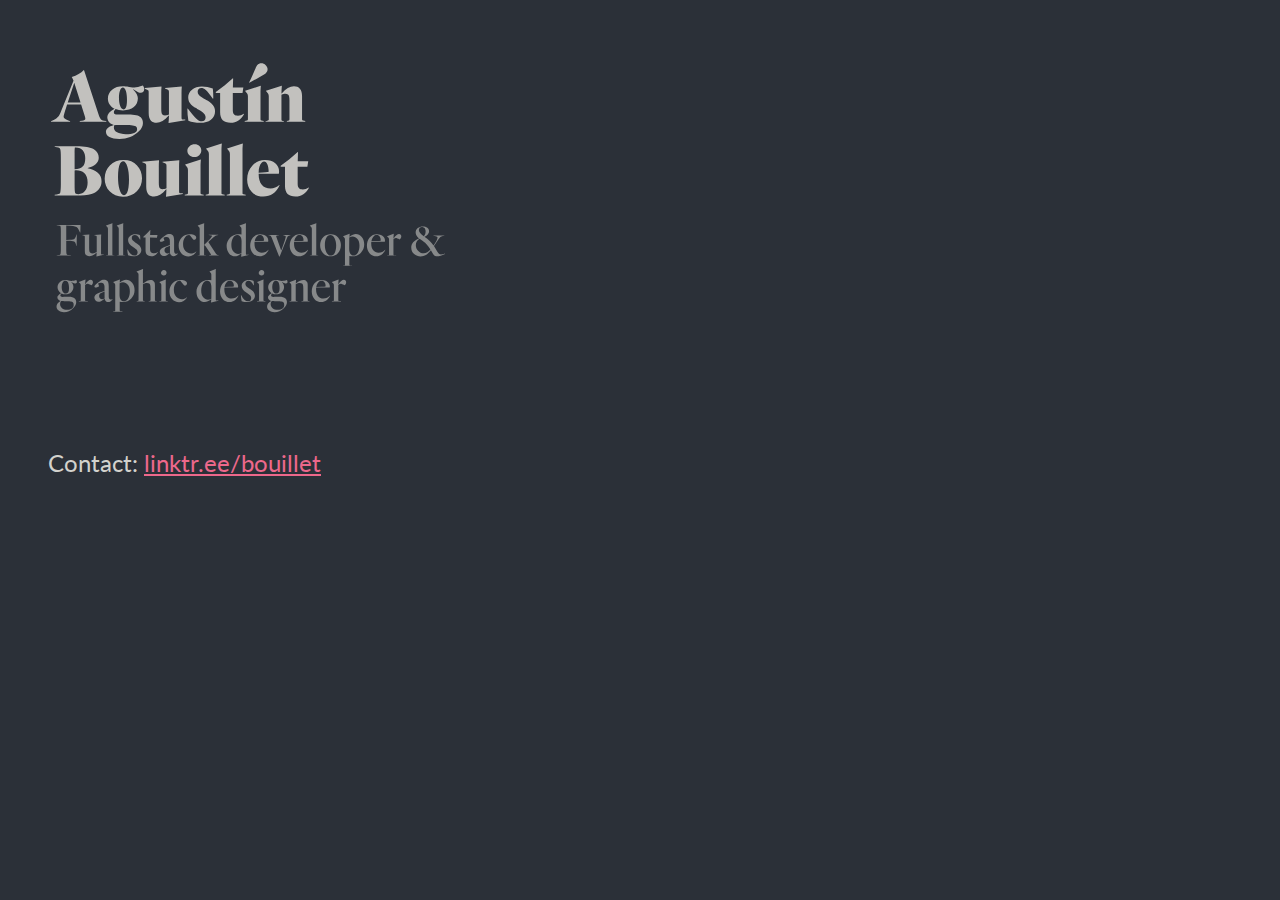
<file: index.html>
<!DOCTYPE html>
<html lang="en">
<head>
    <meta charset="UTF-8">
    <meta name="viewport" content="width=device-width, initial-scale=1.0">
    <title>Agustín Bouillet</title>
    <link href="./css/main.css" rel="stylesheet">
    <style>
        @import url('https://fonts.googleapis.com/css2?family=Lato:ital,wght@0,400;0,700;0,900;1,400;1,700;1,900&display=swap');
    </style>
</head>
<body>
    <div class="wrapper">
        <header class="one header">
            <h1>
                <img 
                    alt="Agustín Bouillet, Fullstack developer & graphic designer" 
                    lang="en"
                    src="./images/bouillet.svg?v=0.0.3" 
                    class="brand" width="400">
                <h1>
        </header>
        <div class="two">
            <address>
            
                <p>
                    Contact: <a href="https://linktr.ee/bouillet">linktr.ee/bouillet</a>
                </p>
            </address>
        </div>
    </div>
</body>
</html>
</file>
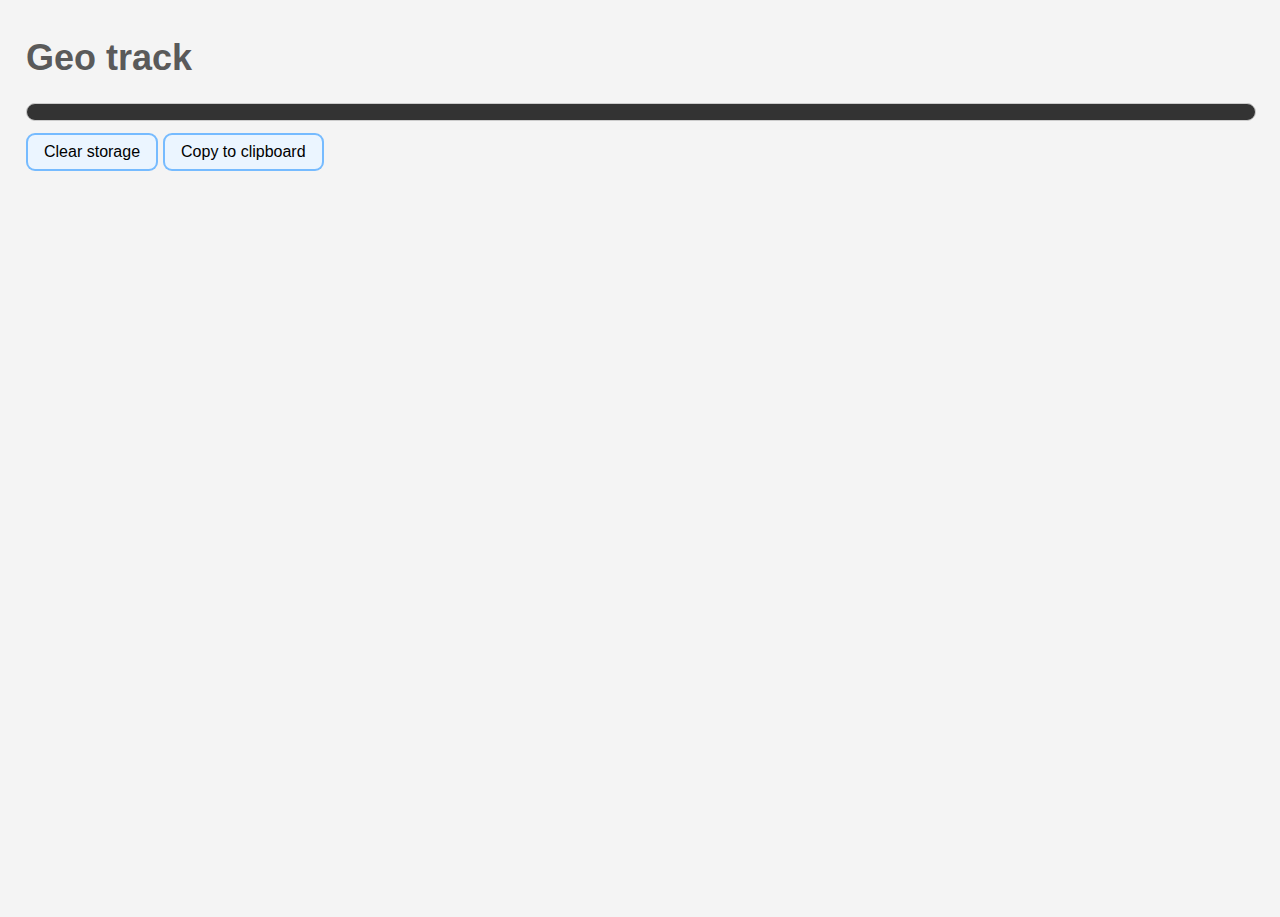
<file: geo.html>
<!DOCTYPE html>
<html lang="en">
<head>
    <meta charset="UTF-8">
    <meta name="viewport" content="width=device-width, initial-scale=1.0">
    <title>Document</title>
    <style>
        html, body {
            height: 100%;
        }
        body {
            font-family: Tahoma, sans-serif;
            font-size: 18px;
            padding: .25em 1em;
            color:#5a5a5a;
            background: #f4f4f4;
        }

        button {
            font-family: inherit;
            font-size: 1rem;
            padding: .5em 1em;
            border-radius: 9px;
            cursor: pointer;
            background:  color-mix(in srgb, dodgerblue 10%, white 100%);
            border: 2px solid color-mix(in srgb, dodgerblue 60%, white 30%)
        }
        button:hover {
            background:  color-mix(in srgb, dodgerblue 40%, white 100%);
        }

        .data-display {
            font-family: 'Courier New', Courier, monospace; 
            font-size: .75rem;
            border: 1px solid #ccc;
            padding: .5rem;
            margin: 1em 0;
            border-radius: 9px;
            width: calc(100% - 1rem);
            max-height: 500px;
            overflow: auto;
            background: #333;
            color:white
        }
    </style>
</head>
<body>
    <h1>Geo track</h1>
    <div>
        <div id="geo-data" class="data-display" >

        </div>
    </div>
    <button class="js-clean-storage">Clear storage</button>
    <button class="js-copy">Copy to clipboard</button>

    <script>
    function writeData(data){
        const body = document.querySelector('#geo-data');
        body.innerHTML = "";
        body.textContent = data;
    }

    /**
     * Obtiene la ubicación a través del navegador
     * 
     * @example 
     * // {
     * //  oords: {
     * //       accuracy: 11.524,
     * //       altitude: null,
     * //       altitudeAccuracy: null,
     * //       heading: null,
     * //       latitude: -34.6219396,
     * //       longitude: -58.4437514,
     * //       speed: null
     * //    },
     * //    timestamp: 1691154803064
     * // }
     * await currentPosition().then(position => {
     *   ...
     * });
     * @return {object} Información de coordenadas.
     */
    function currentPosition() {
        return new Promise((resolve, reject) => {
            navigator.geolocation.getCurrentPosition(resolve, reject);
        });
    }

    setInterval(function(){
        currentPosition().then(position => {
        
            if(!position){
                console.error("No se puede obtener información")
                return;
            }
            let storage = JSON.parse( localStorage.getItem('route') ) || []; 
        
            const {latitude, longitude} = position.coords;
            const {timestamp} = position;
            
            let data = [latitude, longitude, timestamp];
            storage.push( data );
            
            localStorage.setItem('route', JSON.stringify(storage))
        });   

        writeData( localStorage.getItem('route') )
        
    }, 10000);


    /**
     * Copia texto en el portapapeles (clipboard)
     * 
     * @param {string} selector Selector html, ej: .class o #id
     * @param {function} callback Función de retorno.
     * @returns {void}
     */
    function copyToClipboard(selector, callback) {
        if(typeof selector !== "string" || selector == ""){
            return;
        }

        const copyText = document.querySelector(selector);
        if(!copyText){
            console.error("[copyToClipboard] No se puede encontrar el elemento.");
            return;
        }
        const str = copyText.textContent;
        navigator.clipboard.writeText(str)
            .then(function(){
                if(typeof callback === "function"){
                    callback(copyText);
                }
            }, function(){
                console.error("[copyToClipboard] No se puede copiar el texto.");
            });
    }


    document.querySelectorAll('.js-clean-storage').forEach(function(e){
        e.addEventListener("click", function(){
            localStorage.removeItem('route');
        });
    });


    document.querySelectorAll('.js-copy').forEach(function(e){
        e.addEventListener("click", function(){
            copyToClipboard("#geo-data", function(e){
                console.log(e)
            });
        });
    });
    </script>
</body>
</html>
</file>
<file: css/main.css>
html,
body {
    margin: 0;
    padding: 0;
    height: 100%;
}

body {
    color:#D3D2CD;
    background-color:#2b3038;
    font-family:"Lato", sans-serif,  Geneva, Verdana, sans-serif;
    font-size: 16px;
    line-height: 1.75em;
}

a {
    color: #ed688b;
    font-size: inherit;
}


.wrapper {
    display: grid;
    width: 100%;
    height: 100%;
    grid-template-columns: repeat(2, 1fr);

    grid-auto-rows: max-content;
}
.one {
    grid-column: 1 / 4;
    grid-row: 1;
    height: auto;
    
}

.two {
    grid-column: 1 / 4;
    grid-row: 2;
    align-self: flex-end
}

address {
    padding: 2rem 3rem 3rem;
    font-size: 1.5em;
}


header {
    padding: 1em;
    overflow: auto;
    background: #333;
    color: white;
}

address {
    font-style: normal;
    line-height: 1.75rem
}



/* Brand */
.header {
  background-color: #2B3038; padding: 2.5rem 3rem 3.25rem 3rem; text-align: left;
}
.brand {
  display: inline; max-width: 400px; width: 100%;
}


/* Fonts */
.lato-regular {
    font-family: "Lato", sans-serif;
    font-weight: 400;
    font-style: normal;
  }
  
  .lato-bold {
    font-family: "Lato", sans-serif;
    font-weight: 700;
    font-style: normal;
  }
  
  .lato-black {
    font-family: "Lato", sans-serif;
    font-weight: 900;
    font-style: normal;
  }
  
  .lato-regular-italic {
    font-family: "Lato", sans-serif;
    font-weight: 400;
    font-style: italic;
  }
  
  .lato-bold-italic {
    font-family: "Lato", sans-serif;
    font-weight: 700;
    font-style: italic;
  }
  
  .lato-black-italic {
    font-family: "Lato", sans-serif;
    font-weight: 900;
    font-style: italic;
  }
</file>
